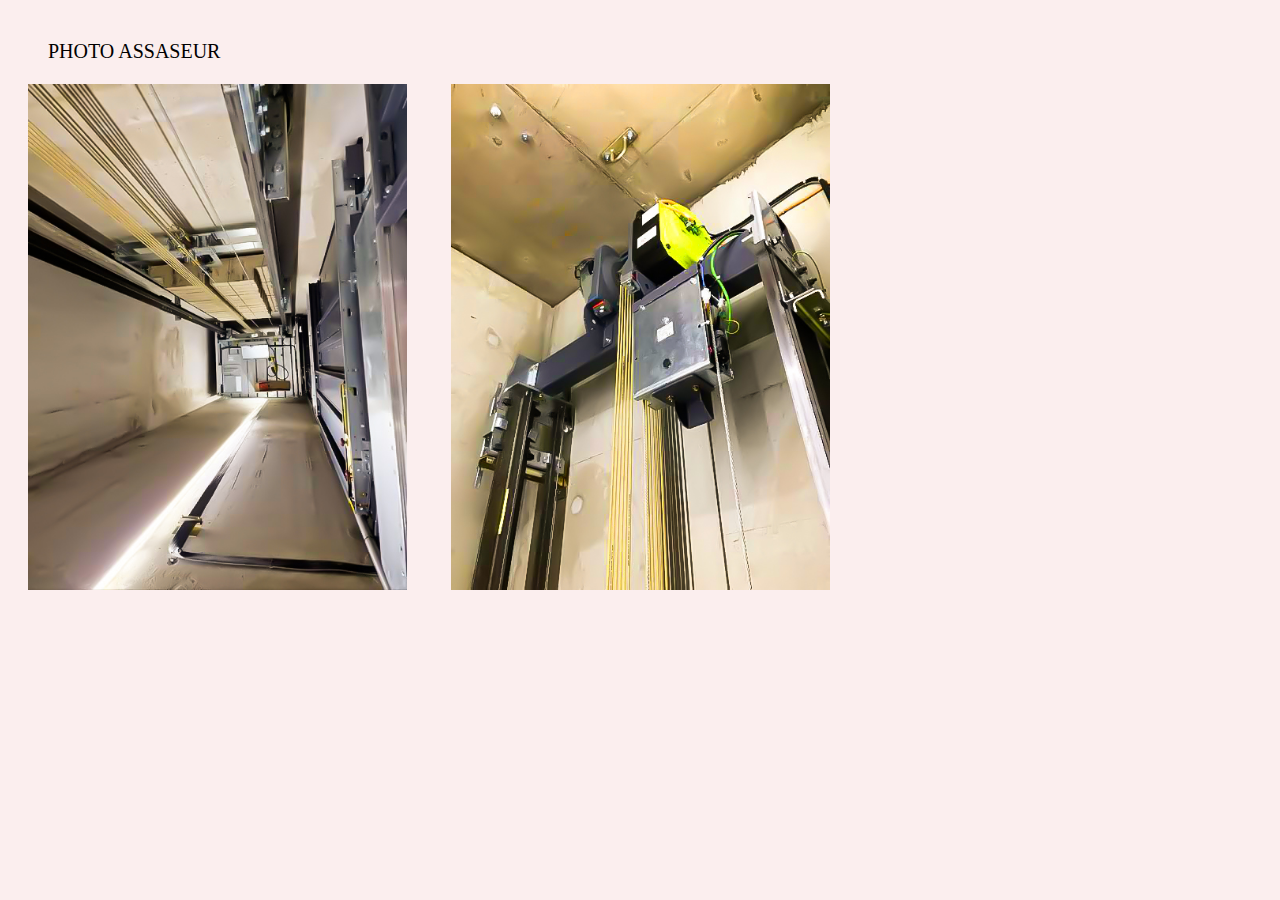
<file: assenseur.html>
<!DOCTYPE html>
<html lang="en">
<head>
    <meta charset="UTF-8">
    <meta name="viewport" content="width=device-width, initial-scale=1.0">
    <link rel="stylesheet" href="assenseur.css">
    <title>Document</title>
</head>
<body>
    <div class="image">
        <p> PHOTO ASSASEUR</p>
        <img src="ASSENSEUR 1.jpg" alt="">
        <img src="ASSENSEUR2.jpg" alt="">
        
    </div>
</body>
</html>
</file>
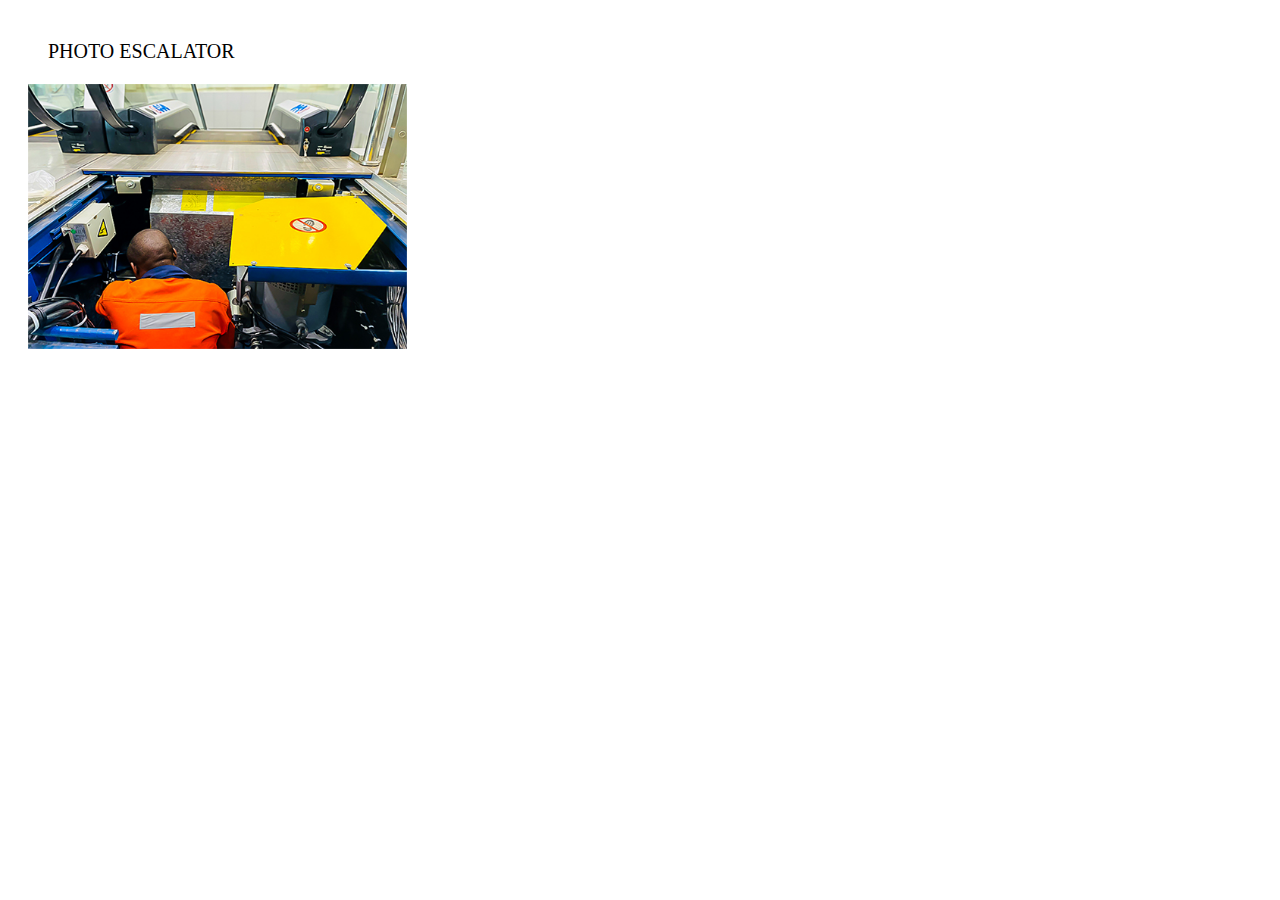
<file: escalator.html>
<!DOCTYPE html>
<html lang="en">
<head>
    <meta charset="UTF-8">
    <meta name="viewport" content="width=device-width, initial-scale=1.0">
    <link rel="stylesheet" href="escalotor.css">
    <title>ESCALATOR</title>
</head>
<body>
    <div class="images">
        <p>PHOTO ESCALATOR</p>
        <img src="cr.jpg" alt="">
    </div>
    
</body>
</html>
</file>
<file: assenseur.css>
body {
    background-color: rgb(251, 238, 238);
}
.image img {
    width: 30%;
    border: 30px;
    margin: 20px;
    margin-bottom: 25PX;
    align-items: center;
}
.image p {
    margin: 40px;
    margin-bottom: 1px;
    font-size: 20px;

}
</file>
<file: escalotor.css>
.images img {
    width: 30%;
    border: 30px;
    margin: 20px;
}
.images p {
    margin: 40px;
    margin-bottom: 1px;
    font-size: 20px;
}
</file>
